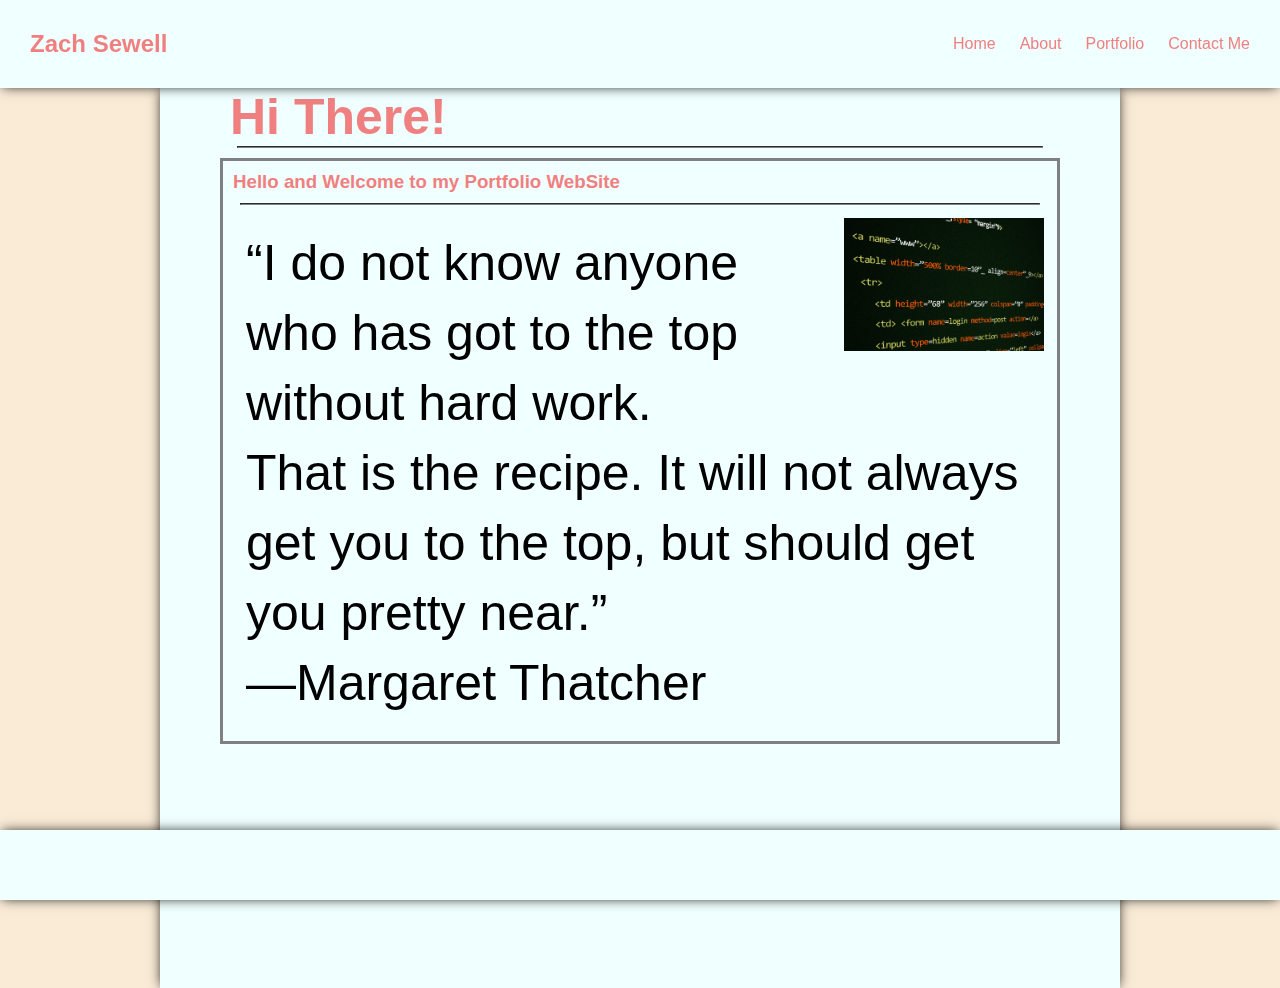
<file: index.html>
<!DOCTYPE html>
<html lang="en">
  <head>
    <link rel="stylesheet" href="style.css" />
    <meta charset="UTF-8" />
    <meta name="viewport" content="width=device-width, initial-scale=1.0" />
    <title>Zach's Personal Website</title>
  </head>
  <body>
    <header class="persistent-header">
      <h2 class="logo">Zach Sewell</h2>
      <nav class="main-nav">
        <ul class="linked-list">
          <li><a href="./index.html">Home</a></li>
          <li><a href="./html/about.html">About</a></li>
          <li><a href="./html/portfolio.html">Portfolio</a></li>
          <li><a href="./html/contact-me.html">Contact Me</a></li>
        </ul>
      </nav>
    </header>
    <main class="main-container">
      <h2 class="h2-1">Hi There!</h2>
      <hr />
      <section class="section-1">
        <h3>Hello and Welcome to my Portfolio WebSite</h3>
        <hr />
        <div class="section-content">
          <img
            src="./img/html screen.jpg"
            alt="asample of html code zoomed in."
            width="200"
            height="133"
          />
          <p class="quote">
            “I do not know anyone who has got to the top without hard work.
            <br />
            That is the recipe. It will not always get you to the top, but
            should get you pretty near.”<br />
            —Margaret Thatcher
          </p>
        </div>
      </section>
    </main>
    <footer></footer>
    <script src="./script.js"></script>
  </body>
</html>
</file>
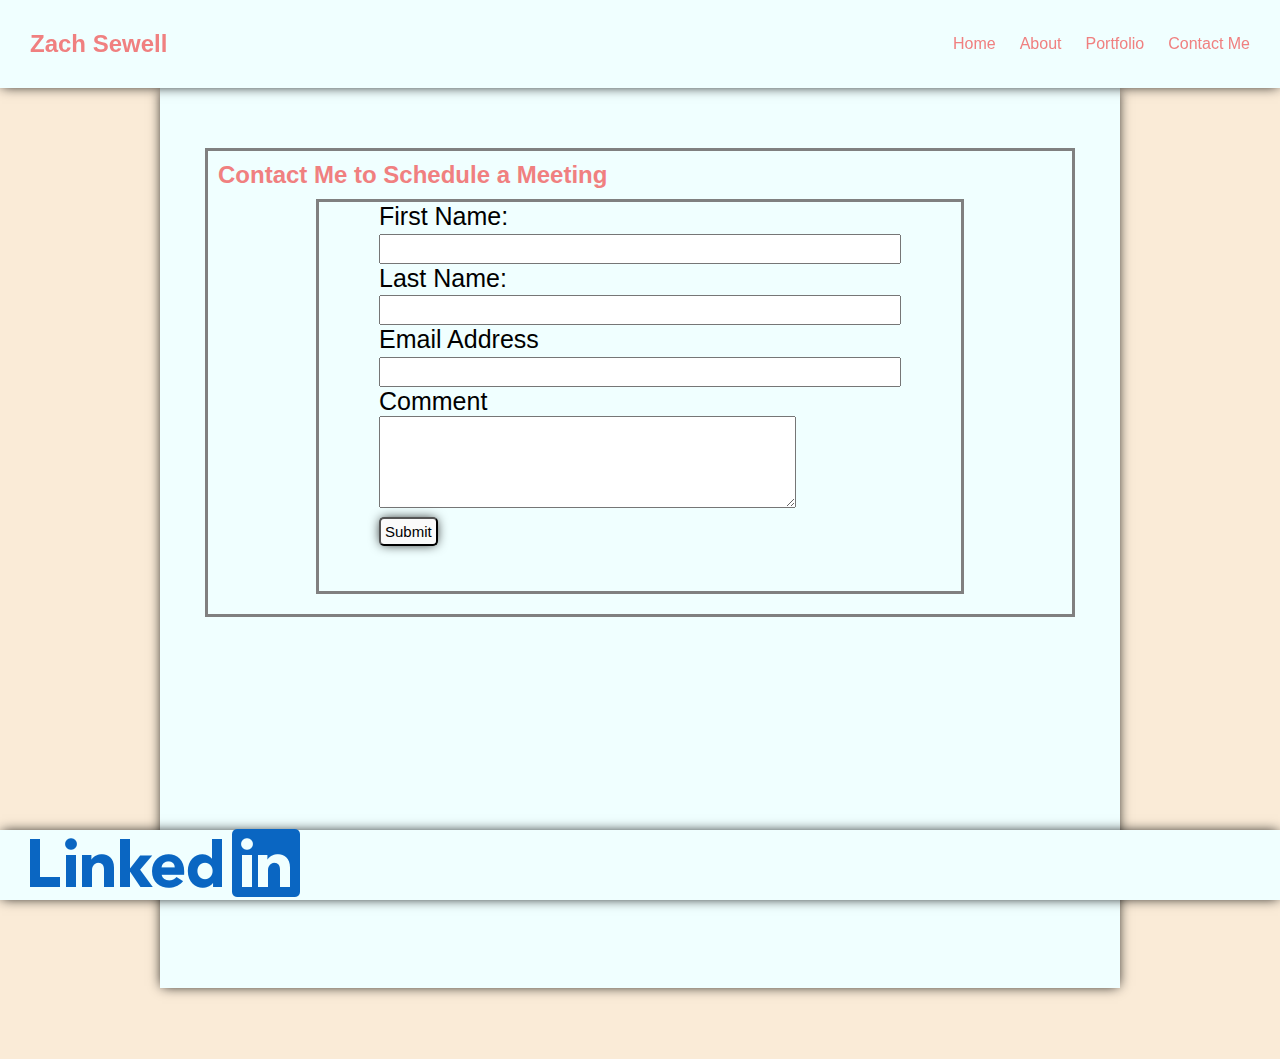
<file: html/contact-me.html>
<!DOCTYPE html>
<html lang="en">
  <head>
    <link rel="stylesheet" href="../style.css" />
    <link rel="stylesheet" href="../CSS/contact-me.css" />
    <meta charset="UTF-8" />
    <meta name="viewport" content="width=device-width, initial-scale=1.0" />
    <title>Document</title>
  </head>
  <body>
    <header class="persistent-header">
      <h2 class="logo">Zach Sewell</h2>
      <nav class="main-nav">
        <ul class="linked-list">
          <li><a href="../index.html">Home</a></li>
          <li><a href="../html/about.html">About</a></li>
          <li><a href="../html/portfolio.html">Portfolio</a></li>
          <li><a href="../html/contact-me.html">Contact Me</a></li>
        </ul>
      </nav>
    </header>
    <main class="contact-main-container">
      <section>
        <div>
          <h2>Contact Me to Schedule a Meeting</h2>
        </div>
        <section class="contact-section-content">
          <div>
              <form action="../html/success.html">
                <div>
                  <label for="fname">First Name:</label><br />
                <input type="text" id="fname" name="fname" /><br />
              </div>
                <div>
                  <label for="lname">Last Name:</label><br />
                <input type="text" id="lname" name="lname" /><br />
                </div>
                <div>
                  <label for="email">Email Address</label><br />
                <input type="text" id="email" name="email" /><br />
                </div>
                <div>
                  <label for="comment">Comment</label><br />
                  <textarea name="comment" id="comment" rows="6" cols="50"></textarea>
                </div>
                <button type="submit" id="submit">Submit</button>
              </form>
            </div>
            <!-- <div class="linkedin-">
              <a href="https://www.linkedin.com/in/gzsewell/">
                <img src="../img/LinkedIn-Blue.png" alt="LinkedIn logo" />
              </a>
            </div> -->
          </div>
        </section>
      </section>
    </main>
    <footer>
      <a href="https://www.linkedin.com/in/gzsewell/">
        <img src="../img/LinkedIn-Blue.png" alt="LinkedIn logo" />
      </a>
    </footer>
    <script src="../script.js"></script>
  </body>
</html>
</file>
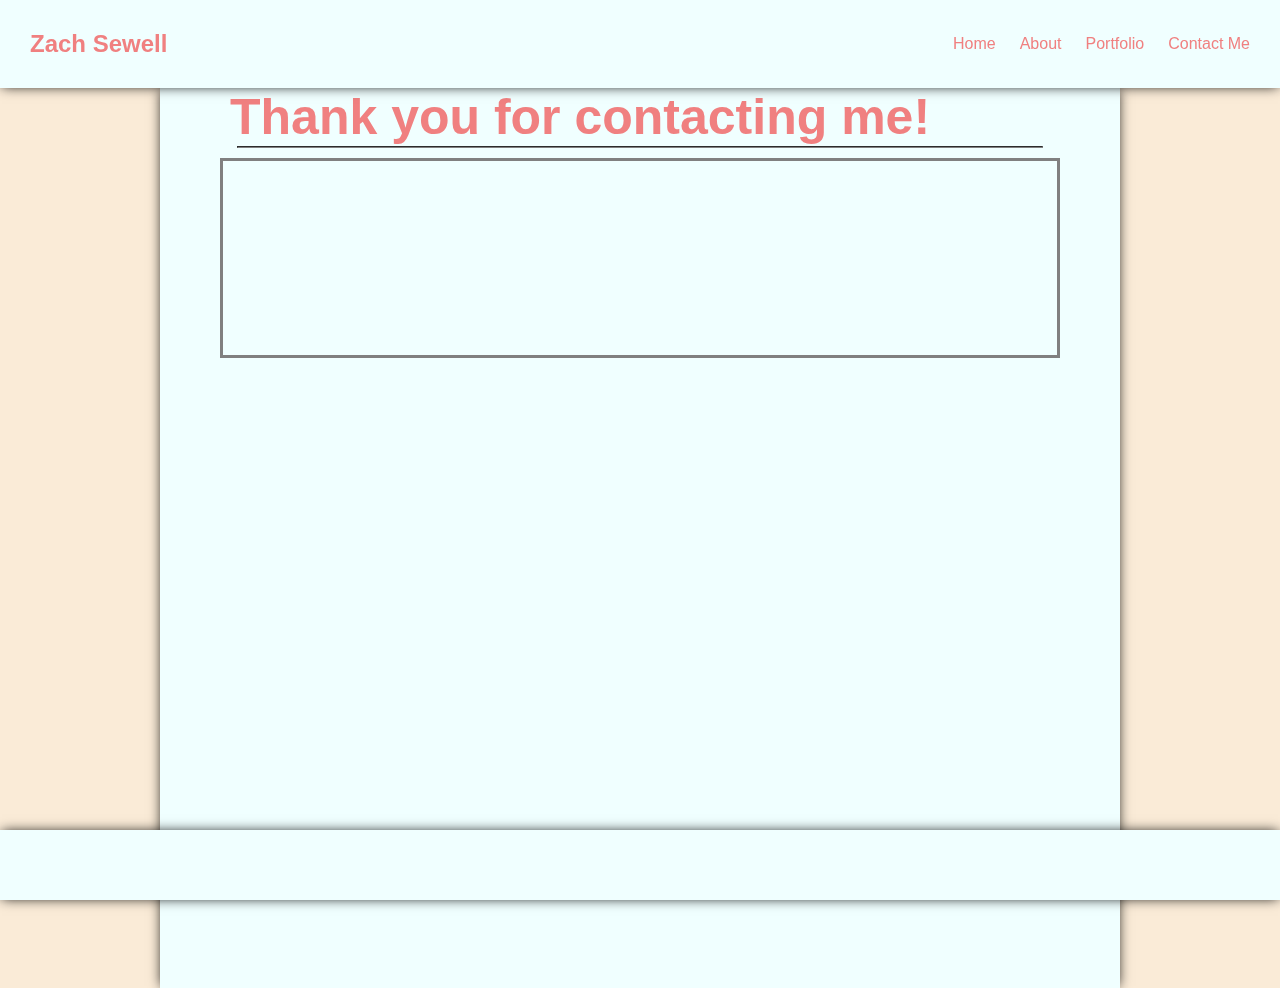
<file: html/success.html>
<!DOCTYPE html>
<html lang="en">
  <head>
    <link rel="stylesheet" href="../style.css" />
    <meta charset="UTF-8" />
    <meta name="viewport" content="width=device-width, initial-scale=1.0" />
    <title>Zach's Personal Website</title>
  </head>
  <body>
    <header class="persistent-header">
      <h2 class="logo">Zach Sewell</h2>
      <nav class="main-nav">
        <ul class="linked-list">
          <li><a href="./index.html">Home</a></li>
          <li><a href="./html/about.html">About</a></li>
          <li><a href="./html/portfolio.html">Portfolio</a></li>
          <li><a href="../html/contact-me.html">Contact Me</a></li>
        </ul>
      </nav>
    </header>
    <main class="main-container">
      <h2 class="h2-1">Thank you for contacting me!</h2>
      <hr />
      <section class="section-1"></section>
    </main>
    <script src="../Java-Script/success.js"></script>
  </body>
  <footer></footer>
</html>
</file>
<file: style.css>
* {
  padding: 0;
  margin: 0;
  box-sizing: border-box;
}

header {
  position: sticky;
  top: 0;
  box-shadow: 0 0 12px -2px black;
}
.persistent-header {
  background-color: azure;
  color: lightcoral;
  display: flex;
  justify-content: space-between;
  align-items: center;
  padding: 20px;
}
body {
  padding: 0;
  background-color: antiquewhite;
}
a,
h1,
h2,
h3 {
  text-decoration: none;
  font-family: sans-serif;
  margin: 10px 10px 10px 10px;
  color: lightcoral;
}
.h2-1 {
  margin-top: 0;
  margin-bottom: 0px;
  font-size: 50px;
}
/* nav {
  /* position: fixed;
} */
.main-nav li {
  display: inline-block;
}

.linked-list a {
  color: lightcoral;
}

.main-container {
  width: 75%;
  margin: 0 auto;
  background-color: azure;
  padding: 0 60px 45px;
  min-height: 100vh;
  box-shadow: 0 0 12px -2px black;
}
.sub-header {
  display: block;
}
.main-container section {
  border: 3px solid gray;
  margin-bottom: 20px;
}

.section-content {
  padding: 13px;
}

.section-content p {
  margin: 10px;
  line-height: 1.4;
  font-family: sans-serif;
  font-size: 20px;
}

.section-content img {
  float: right;
  margin-left: 10px;
  margin-top: 0px;
  min-height: auto;
}
section:nth-of-type(2) .section-content img {
  float: left;
  margin-left: 0;
  margin-right: 10px;
}
hr {
  margin: 0 2% 0;
  border-color: gray;
}

.section-1 {
  margin-top: 10px;
  min-height: 200px;
}
.quote {
  font-size: 50px !important;
}
.section-2,
.section-3 {
  min-height: 200px;
}

.main-container img {
  display: flexbox;
  margin-left: 10px;
  margin-top: 0px;
  min-height: auto;
}
footer {
  /* position: sticky;
  height: 70px;
  top: 0;
  box-shadow: 0 0 12px -2px black;
  background-color: azure;
  color: lightcoral;
  display: flex;
  justify-content: space-between;
  align-items: center;
  padding: 20px;
  left: 0;
  right: 0;
  bottom: 0;
  width: 100%;
  text-align: center; */
  background-color: azure;
  color: aliceblue;
  height: 70px;
  padding: 10px;
  position: fixed;
  left: 0;
  right: 0;
  bottom: 0;
  width: 100%;
  text-align: center;
  box-shadow: 0 0 12px -2px black;
}
</file>
<file: CSS/contact-me.css>
.contact-main-container {
  width: 75%;
  margin: 0 auto;
  /* margin-top: 10px; */
  background-color: azure;
  padding: 60px 45px;
  min-height: 100vh;
  box-shadow: 0 0 12px -2px black;
}
.contact-section-content {
  width: 75%;
  margin: 0 auto;
  margin-top: 10px;
  background-color: azure;
  padding: 0 60px 45px;
}
.contact-section-content p {
  margin: 10px;
  line-height: 1.4;
  font-size: 18px;
  font-family: sans-serif;
}
.contact-main-container section {
  border: 3px solid gray;
  margin-bottom: 20px;
}
form {
  font-size: 25px;
  max-width: 660px;
  margin: auto;
  font-family: "Open Sans", sans-serif;
}
input {
  width: 100%;
  height: 30px;
  font-size: 18px;
}
#submit {
  font-size: 15px;
  background-color: #fafafa;
  border-radius: 5px;
  box-shadow: 0 0 12px -2px black;
  padding: 4px;
}
footer {
  position: sticky;
  top: 0;
  box-shadow: 0 0 12px -2px black;
  background-color: azure;
  color: lightcoral;
  display: flex;
  justify-content: space-between;
  align-items: center;
  padding: 20px;
  left: 0;
  right: 0;
  bottom: 0;
  width: 100%;
}
</file>
